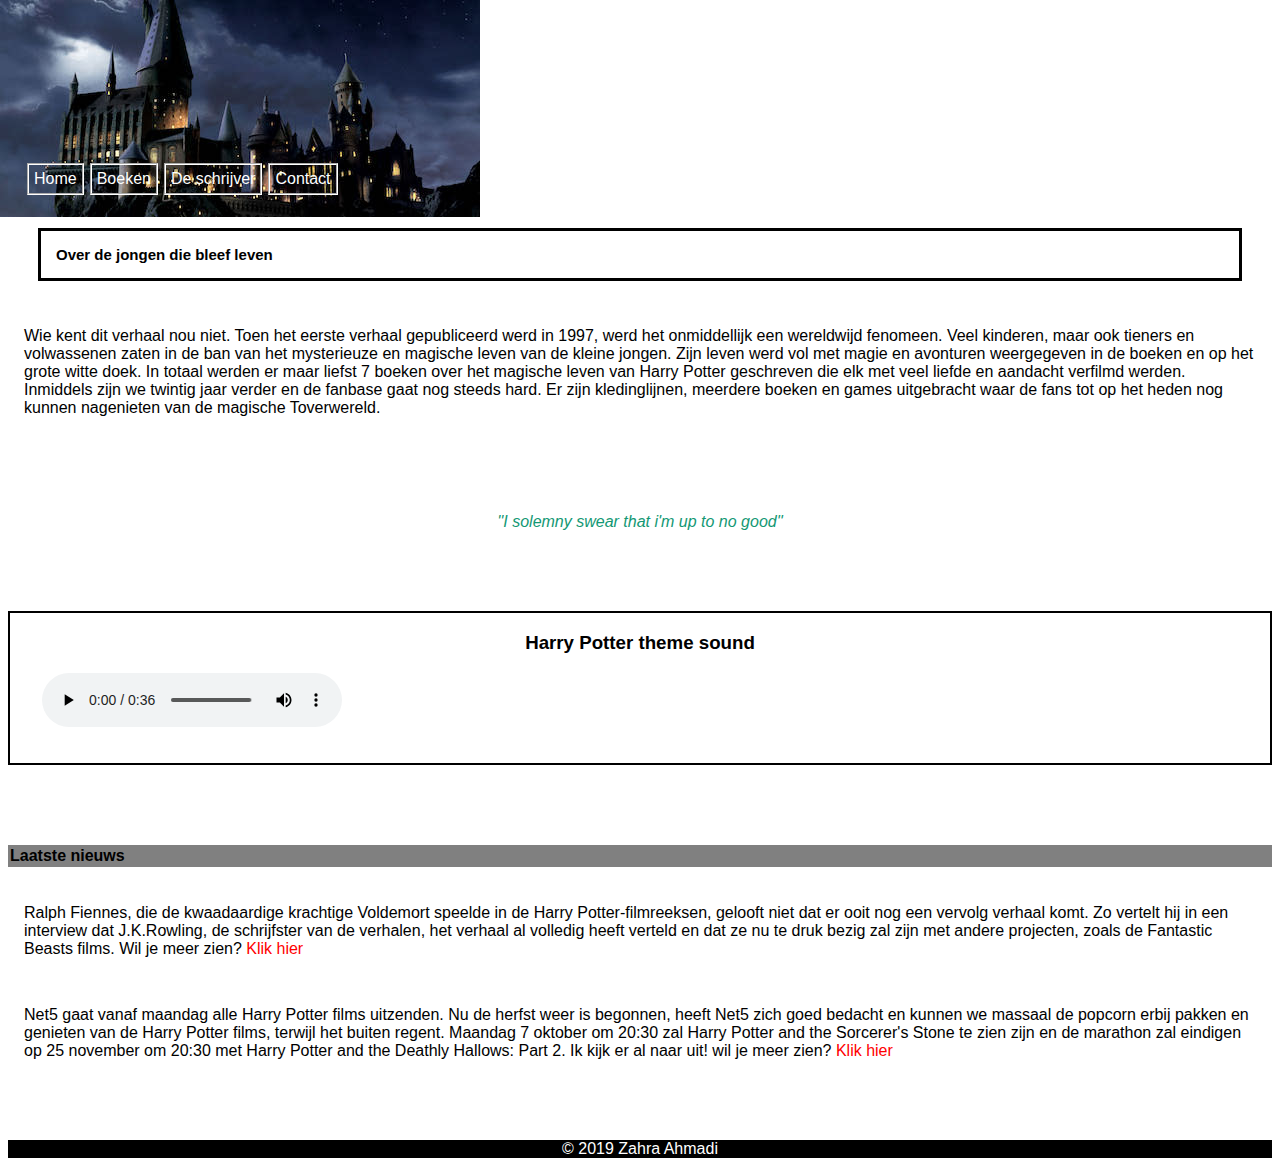
<file: index.html>
<!DOCTYPE html>
<html lang="nl">
<head>
	<meta charset="UTF-8">
	<meta name="viewport" content="width=device-width, initial-scale=1">
	<title>Harry Potter</title>
	<link href="https://fonts.googleapis.com/css?family=Cinzel&display=swap" rel="stylesheet">
	<link rel="stylesheet" type="text/css" href="css/styles.css">
</head>
<body class="home">
	<header>
		<h1>Harry Potter</h1>
		<nav>
			<a class="navigatie" href="index.html">Home</a>
			<a class="navigatie" href="boeken.html">Boeken</a>
			<a class="navigatie" href="auteur.html">De schrijver</a>
			<a class="navigatie" href="contact.html">Contact</a>
		</nav>
	</header>
	<main>
		<section>
			<h2 id="over">Over de jongen die bleef leven</h2>
			<p class="homealinea">Wie kent dit verhaal nou niet. Toen het eerste verhaal gepubliceerd werd in 1997, werd het onmiddellijk een wereldwijd fenomeen. Veel kinderen, maar ook tieners en volwassenen zaten in de ban van het mysterieuze en magische leven van de kleine jongen. Zijn leven werd vol met magie en avonturen weergegeven in de boeken en op het grote witte doek. In totaal werden er maar liefst 7 boeken over het magische leven van Harry Potter geschreven die elk met veel liefde en aandacht verfilmd werden. Inmiddels zijn we twintig jaar verder en de fanbase gaat nog steeds hard. Er zijn kledinglijnen, meerdere boeken en games uitgebracht waar de fans tot op het heden nog kunnen nagenieten van de magische Toverwereld.</p>
			<i>''I solemny swear that i'm up to no good''</i>
		</section>
		<section class="sound">
			<h3 class="sound">Harry Potter theme sound</h3>
			<audio src="audio/potter.mp3" controls></audio>
		<!-- Bron spotify.com, muziek geschreven en geproduceerd door John Williams bij Atlantic Records.-->
		</section>
		<section>
			<h4 class="home">Laatste nieuws</h4>
			<p class="nieuws"> Ralph Fiennes, die de kwaadaardige krachtige Voldemort speelde in de Harry Potter-filmreeksen, gelooft niet dat er ooit nog een vervolg verhaal komt. Zo vertelt hij in een interview dat J.K.Rowling, de schrijfster van de verhalen, het verhaal al volledig heeft verteld en dat ze nu te druk bezig zal zijn met andere projecten, zoals de Fantastic Beasts films. Wil je meer zien? <a class="info" href="https://www.filmtotaal.nl/nieuws/68110">Klik hier</a> </p>
			<!-- bron komt uit filmtotaal.nl, geraadpleegd op 12-10-19, https://www.filmtotaal.nl/nieuws/68110 -->
			<p class="nieuws">Net5 gaat vanaf maandag alle Harry Potter films uitzenden. Nu de herfst weer is begonnen, heeft Net5 zich goed bedacht en kunnen we massaal de popcorn erbij pakken en genieten van de Harry Potter films, terwijl het buiten regent. Maandag 7 oktober om 20:30 zal Harry Potter and the Sorcerer's Stone te zien zijn en de marathon zal eindigen op 25 november om 20:30 met Harry Potter and the Deathly Hallows: Part 2. Ik kijk er al naar uit! wil je meer zien? <a class="info" href=https://www.superguide.nl/nieuws/elke-week-genieten-net5-gaat-vanaf-maandag-alle-harry-potter-films-uitzenden-films>Klik hier</a></p>
			<!-- bron komt uit superguide.nl, geraadpleegd op 4-10-19, https://www.superguide.nl/nieuws/elke-week-genieten-net5-gaat-vanaf-maandag-alle-harry-potter-films-uitzenden-films-->
		</section>
	</main>
	<footer>
		<p class="copy">&copy; 2019 Zahra Ahmadi</p>
	</footer>
</body>
</html>
</file>
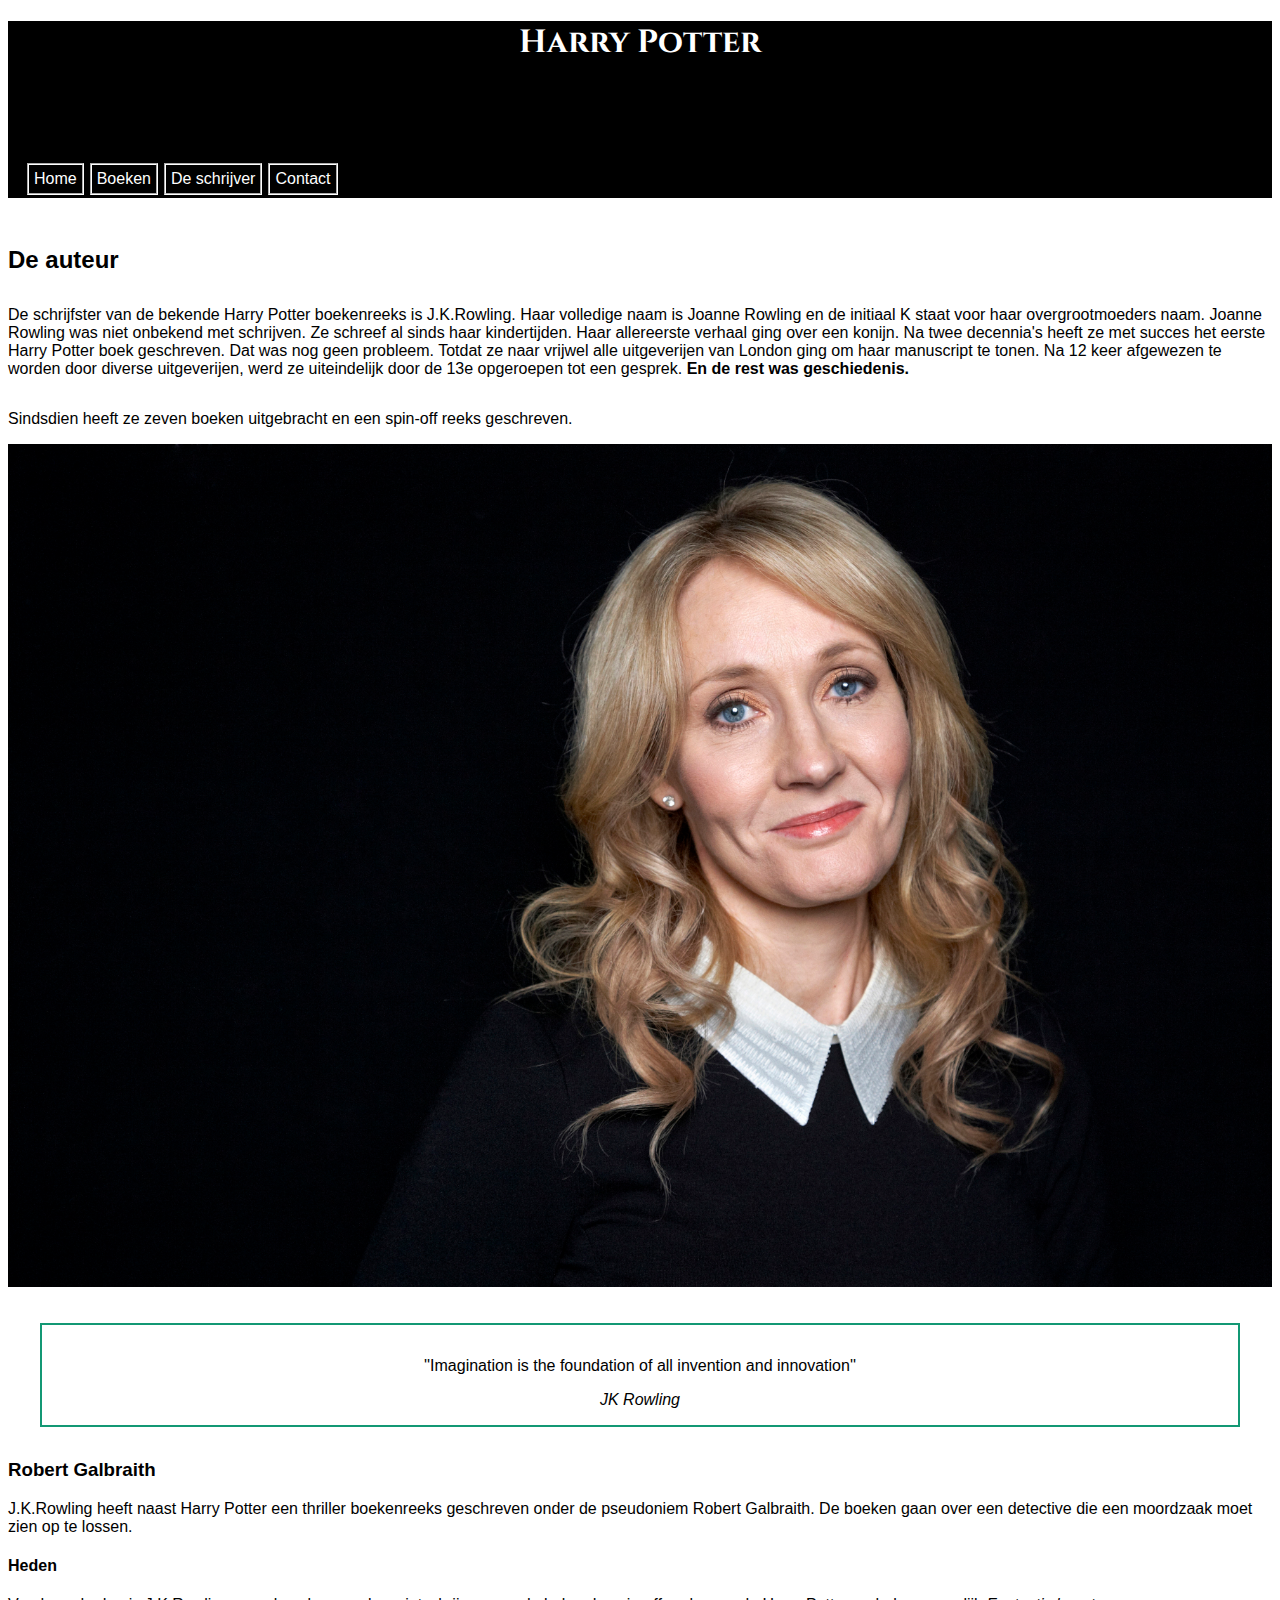
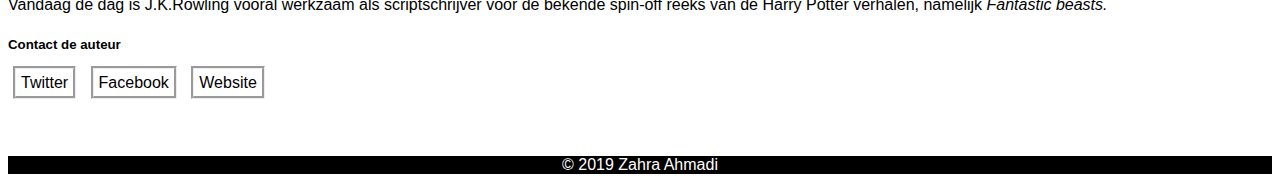
<file: auteur.html>
<!DOCTYPE html>
<html lang="nl">
<head>
	<meta charset="UTF-8">
	<meta name="viewport" content="width=device-width, initial-scale=1">
	<title>Auteur Harry Potter</title>
	<link href="https://fonts.googleapis.com/css?family=Cinzel&display=swap" rel="stylesheet">
	<link rel="stylesheet" type="text/css" href="css/styles.css">
</head>
<body>
	<header class="boeken">
		<h1>Harry Potter</h1>
		<nav>
			<a class="navigatie" href="index.html">Home</a>
			<a class="navigatie" href="boeken.html">Boeken</a>
			<a class="navigatie" href="auteur.html">De schrijver</a>
			<a class="navigatie" href="contact.html">Contact</a>
		</nav>
	</header>
	<main>
		<section>
			<h2 class="auteur">De auteur</h2>
			<p class="auteur">De schrijfster van de bekende Harry Potter boekenreeks is J.K.Rowling. Haar volledige naam is Joanne Rowling en de initiaal K staat voor haar overgrootmoeders naam. Joanne Rowling was niet onbekend met schrijven. Ze schreef al sinds haar kindertijden. Haar allereerste verhaal ging over een konijn. Na twee decennia's heeft ze met succes het eerste Harry Potter boek geschreven. Dat was nog geen probleem. Totdat ze naar vrijwel alle uitgeverijen van London ging om haar manuscript te tonen. Na 12 keer afgewezen te worden door diverse uitgeverijen, werd ze uiteindelijk door de 13e opgeroepen tot een gesprek. <strong>En de rest was geschiedenis.</strong></p>
			<p class="auteur">Sindsdien heeft ze zeven boeken uitgebracht en een spin-off reeks geschreven.</p>
			<img class="auteur" src="images/jk.png" alt="Dit is een foto van de schrijfster">
			<!-- bron komt uit de Volkskrant, geraadpleegd op 12-10-19, https://www.volkskrant.nl/privacy-wall/accept?redirectUri=%2fnieuws-achtergrond%2fj-k-rowling-zet-afwijzingsbrieven-van-uitgevers-op-twitter%7eb30c2c8a%2f&pwv=2&pws=functional%7Canalytics%7Ccontent_recommendation%7Ctargeted_advertising%7Csocial_media&days=3650&referrer=https%3A%2F%2Fwww.google.com%2F -->
		</section>
			<blockquote cite="https://www.scoopwhoop.com/quotes-by-jk-rowling-magic-happiness/"><p>''Imagination is the foundation of all invention and innovation''
			</p><cite>JK Rowling</cite></blockquote>
		<section>
			<h3 class="auteur">Robert Galbraith</h3>
			<p>J.K.Rowling heeft naast Harry Potter een thriller boekenreeks geschreven onder de pseudoniem Robert Galbraith. De boeken gaan over een detective die een moordzaak moet zien op te lossen.</p>
			<h4>Heden</h4>
			<p>Vandaag de dag is J.K.Rowling vooral werkzaam als scriptschrijver voor de bekende spin-off reeks van de Harry Potter verhalen, namelijk <em>Fantastic beasts.</em></p>
		</section>
			<h5>Contact de auteur</h5>
			<a class="auteur" href="https://twitter.com/jk_rowling?lang=nl">Twitter</a>
			<a class="auteur" href="https://www.facebook.com/JKRowling/">Facebook</a>
			<a class="auteur" href="https://www.jkrowling.com">Website</a>
	</main>
	<footer>
		<p class="copy">&copy; 2019 Zahra Ahmadi</p>
	</footer>

	
</body>
</html>
</file>
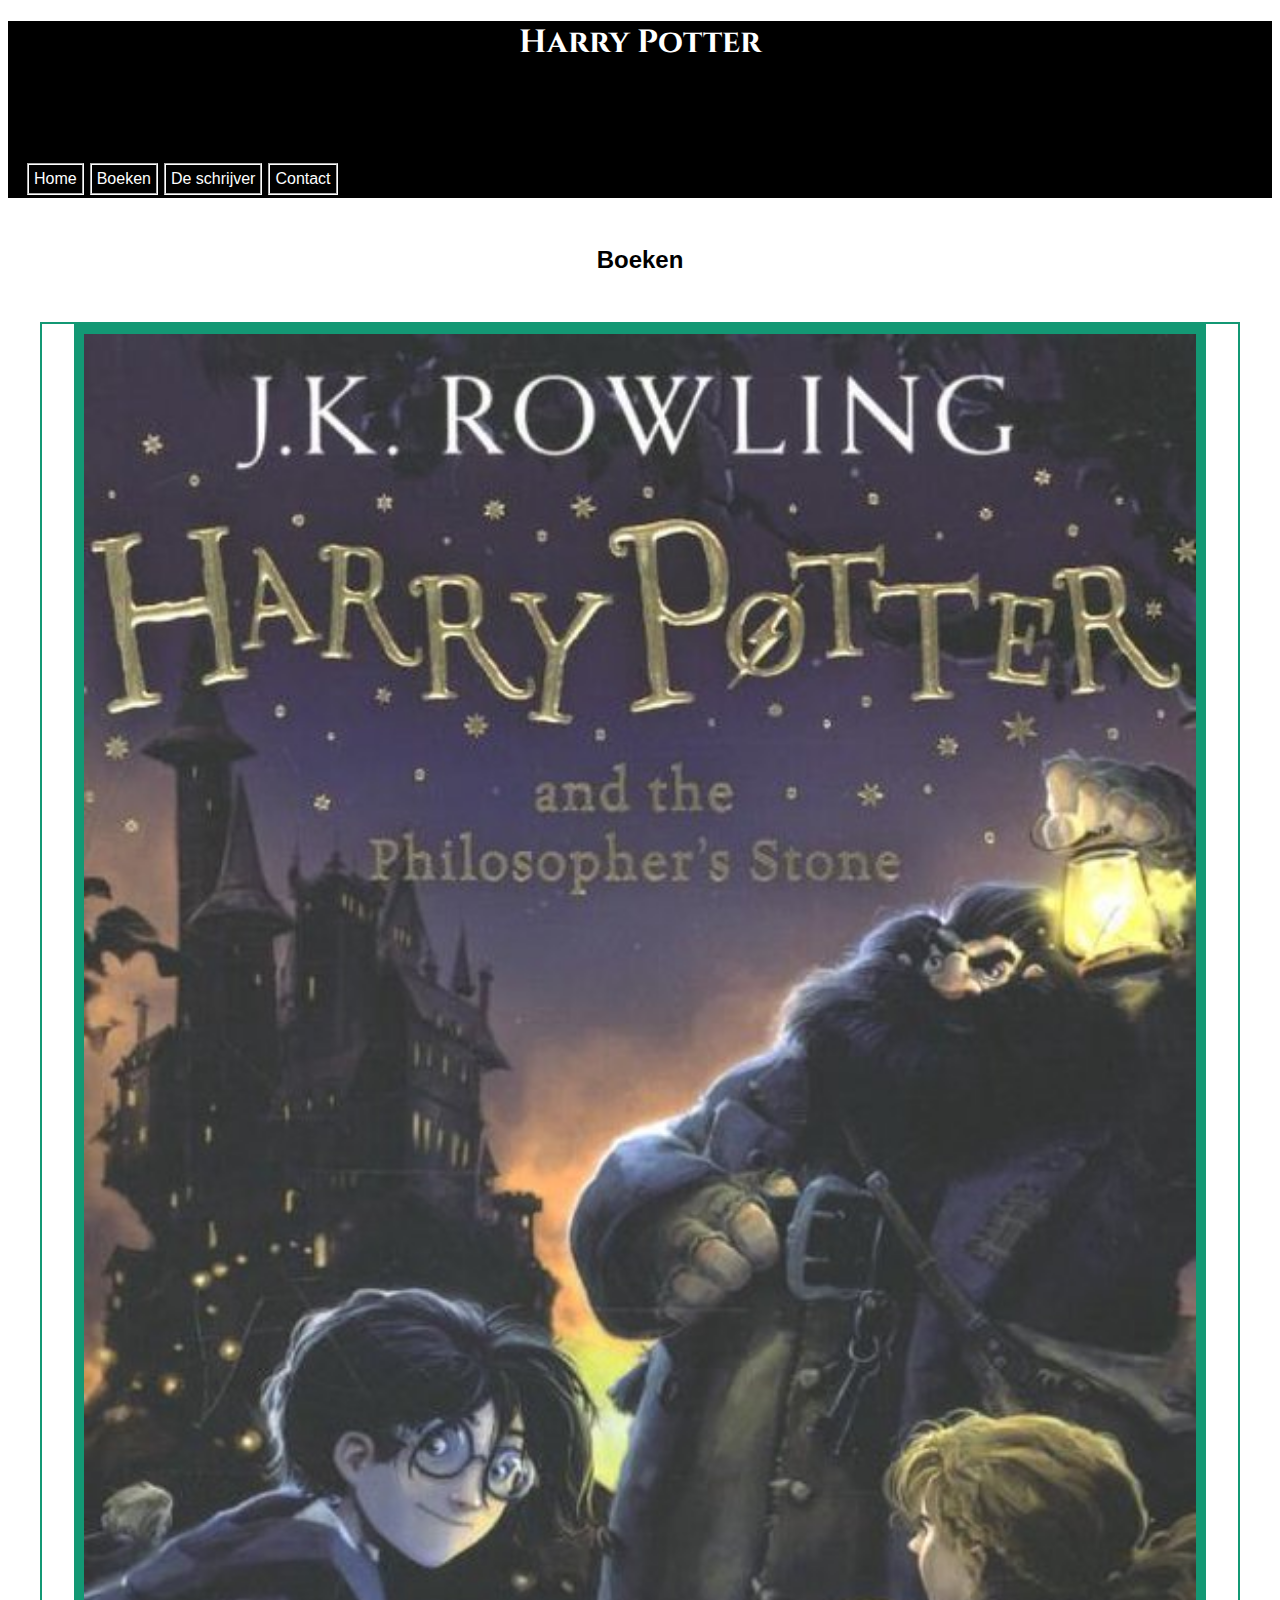
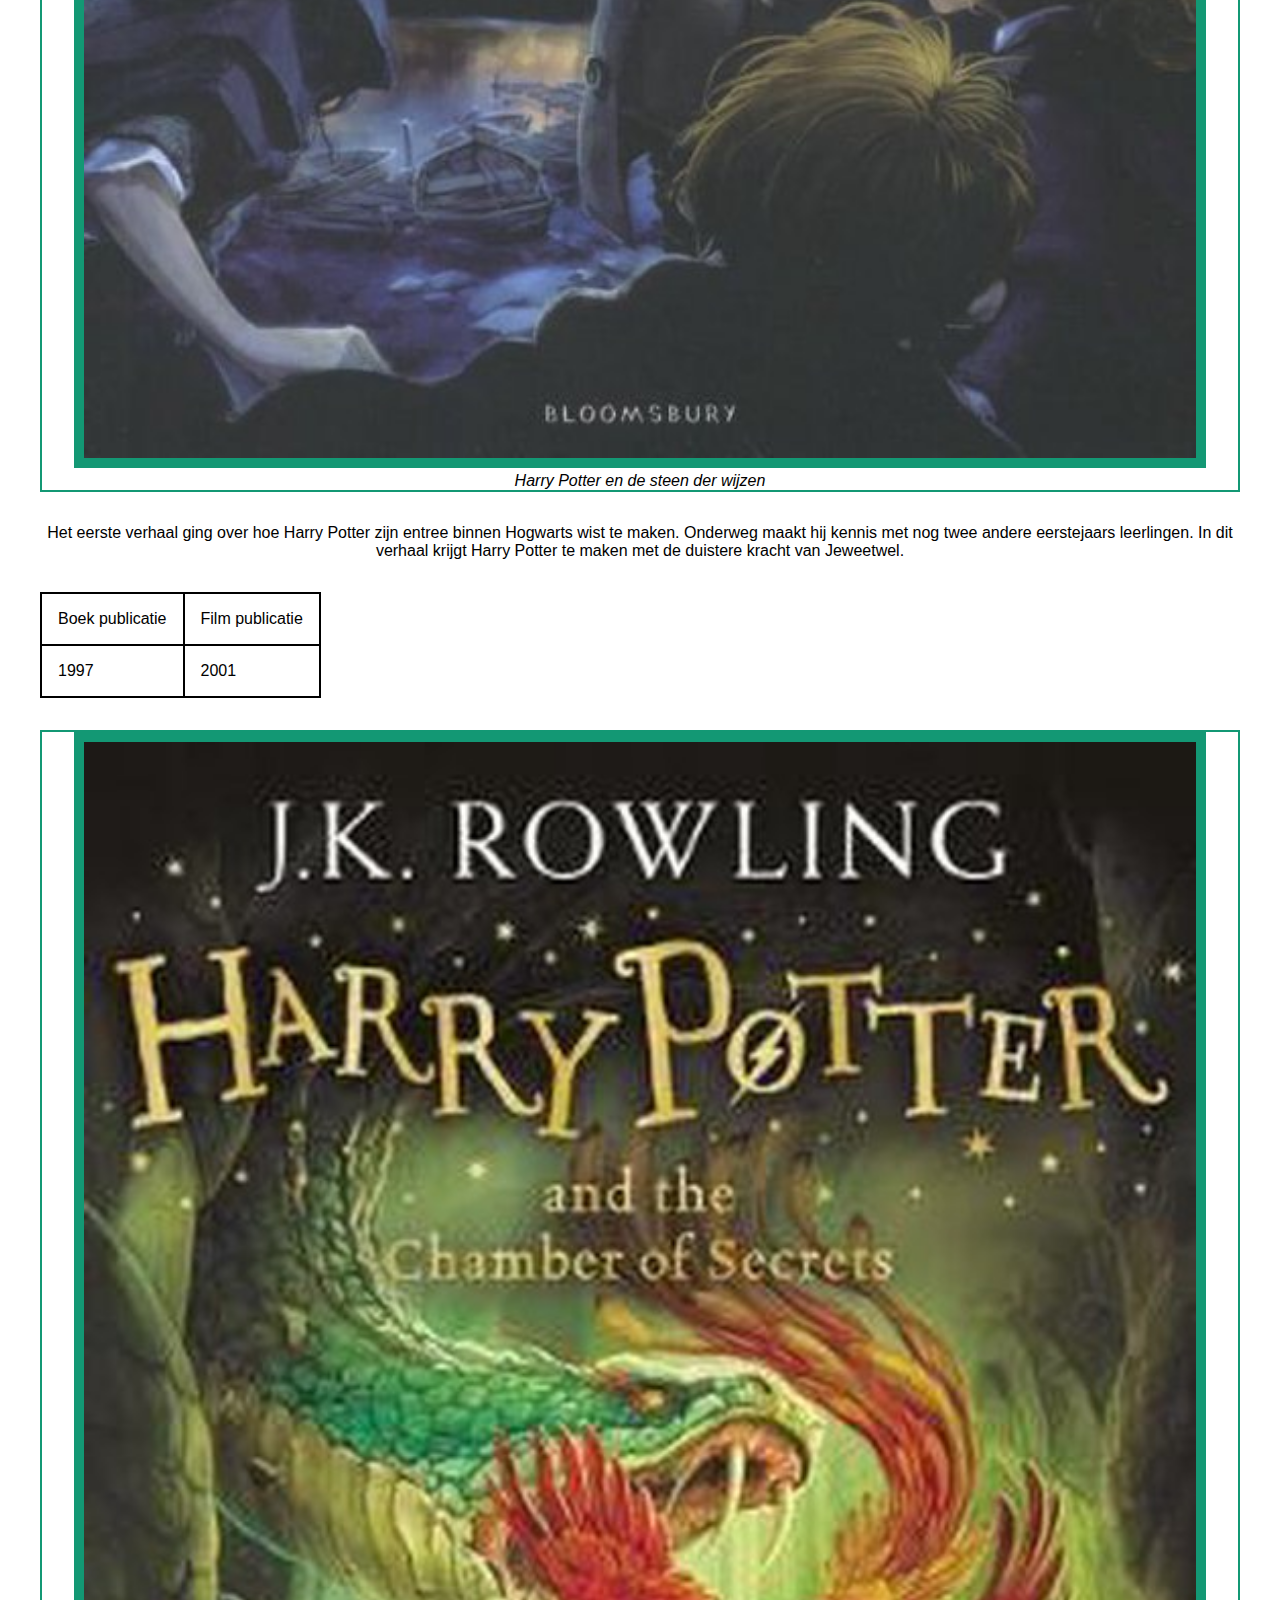
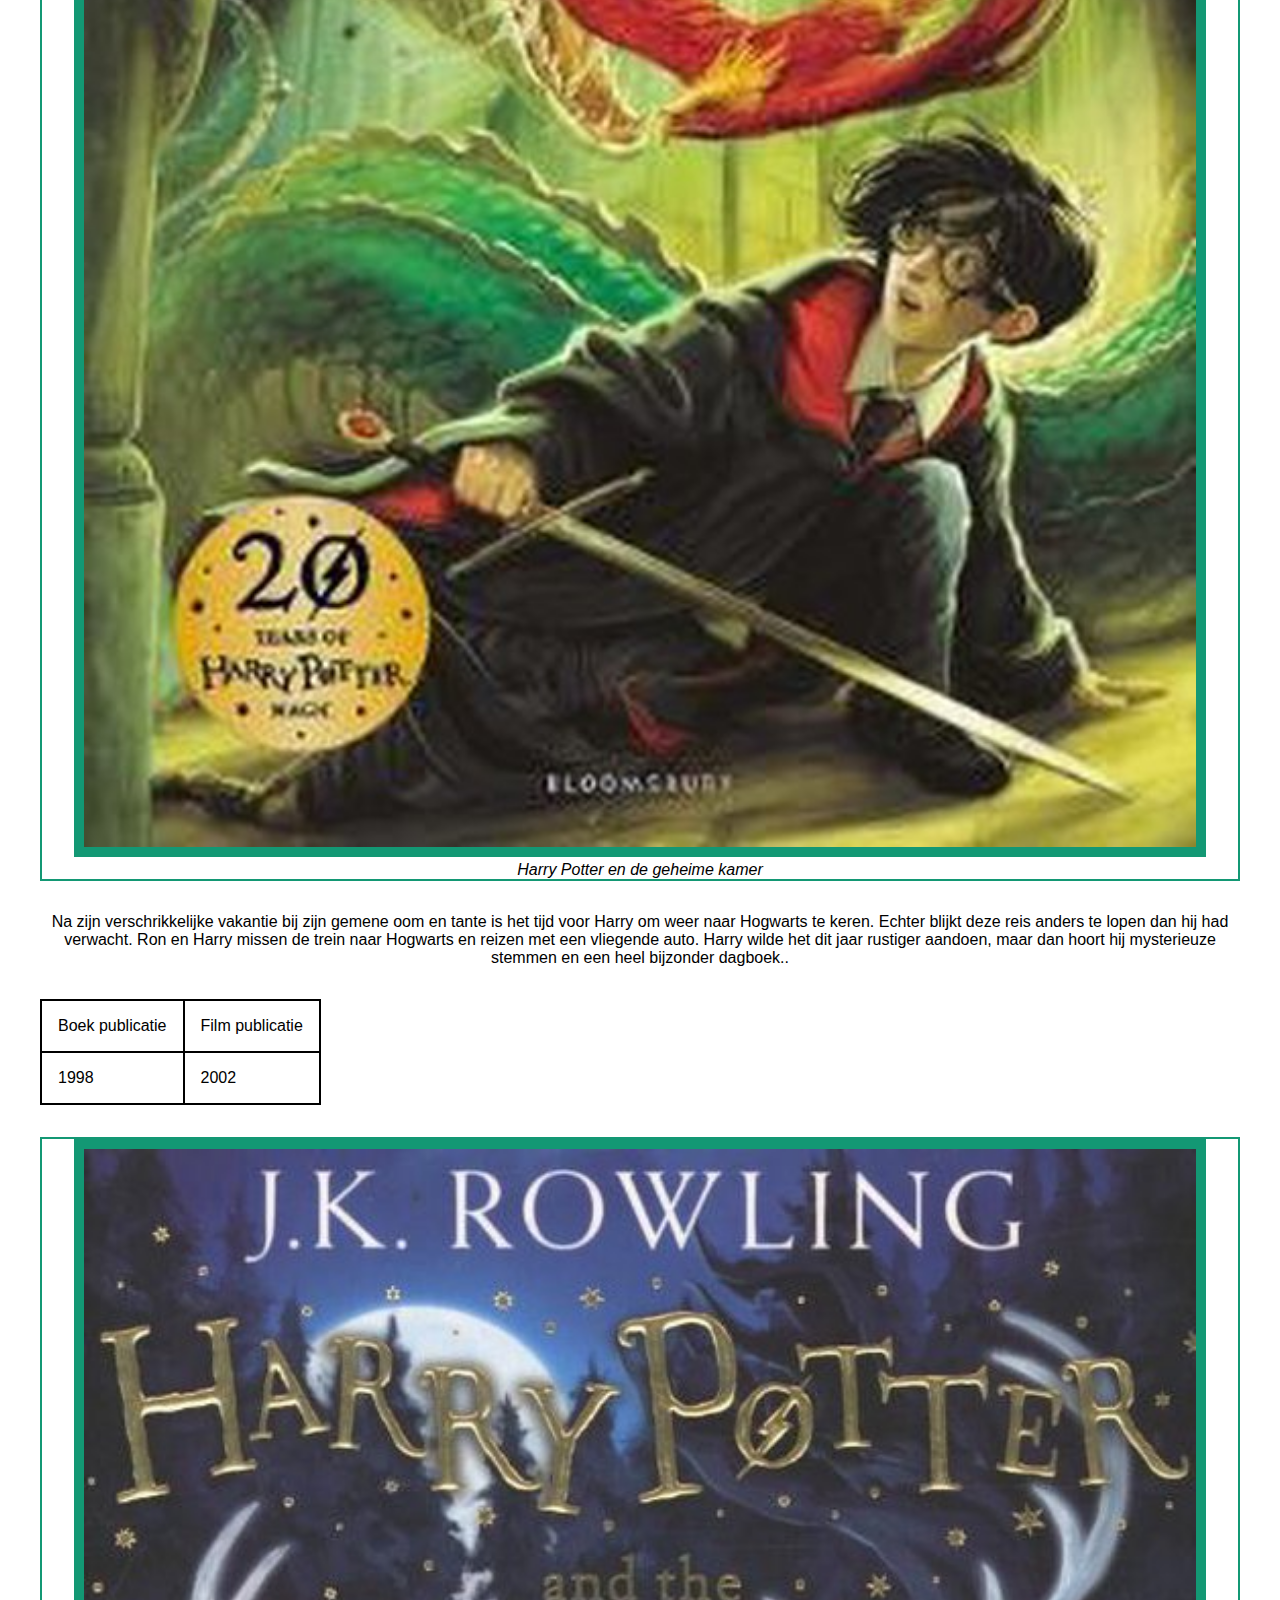
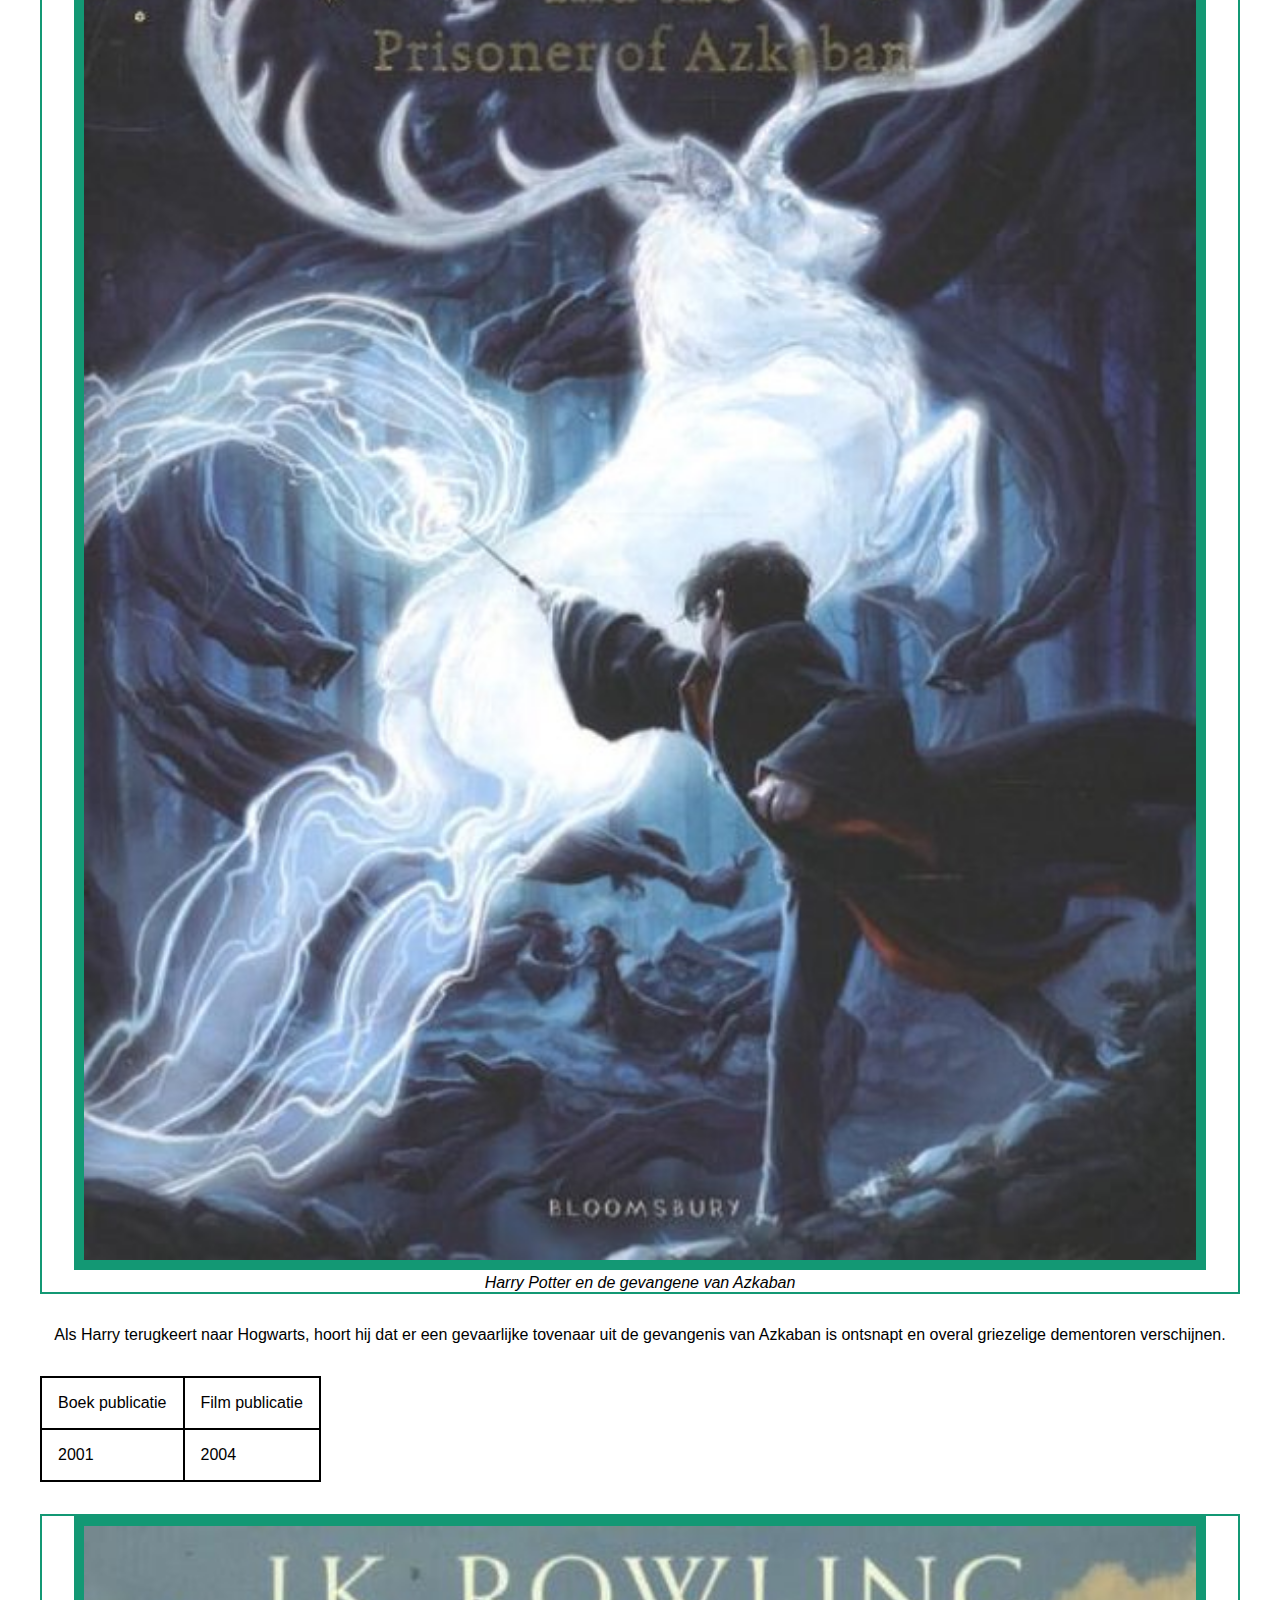
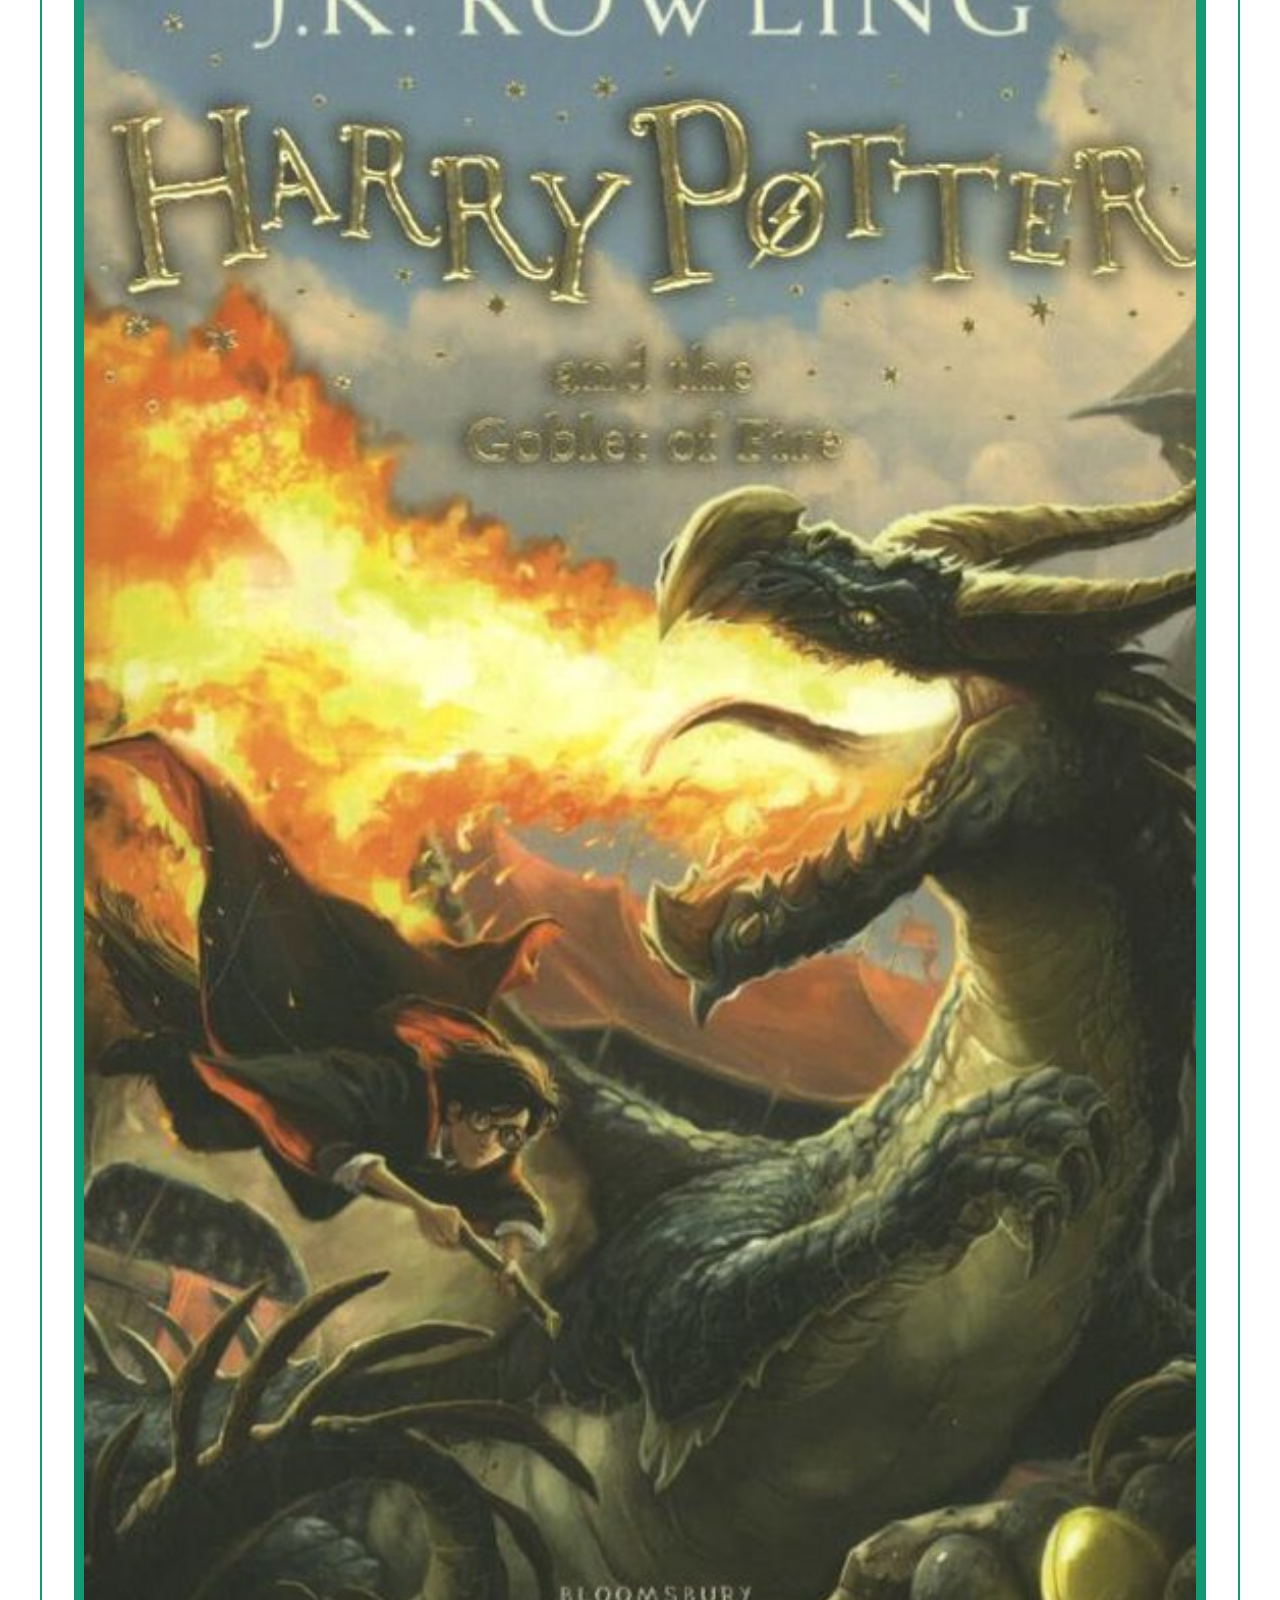
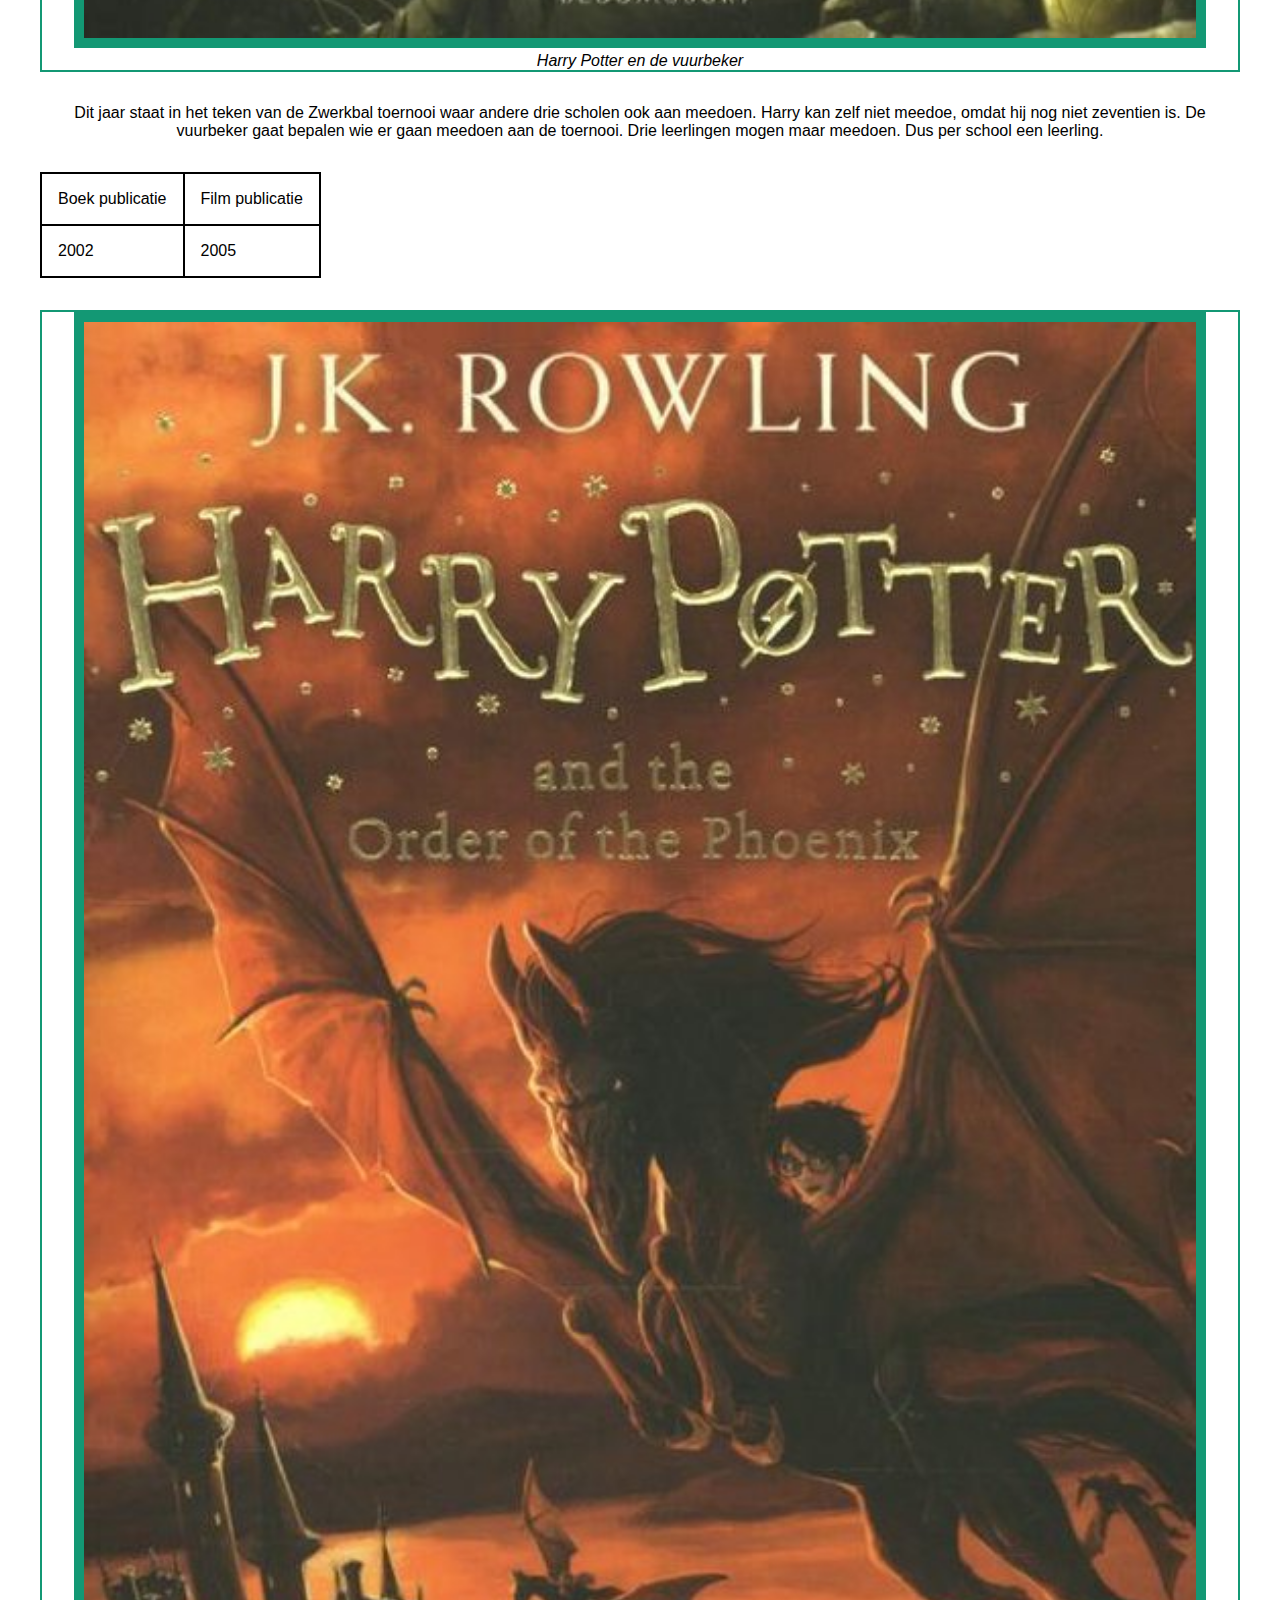
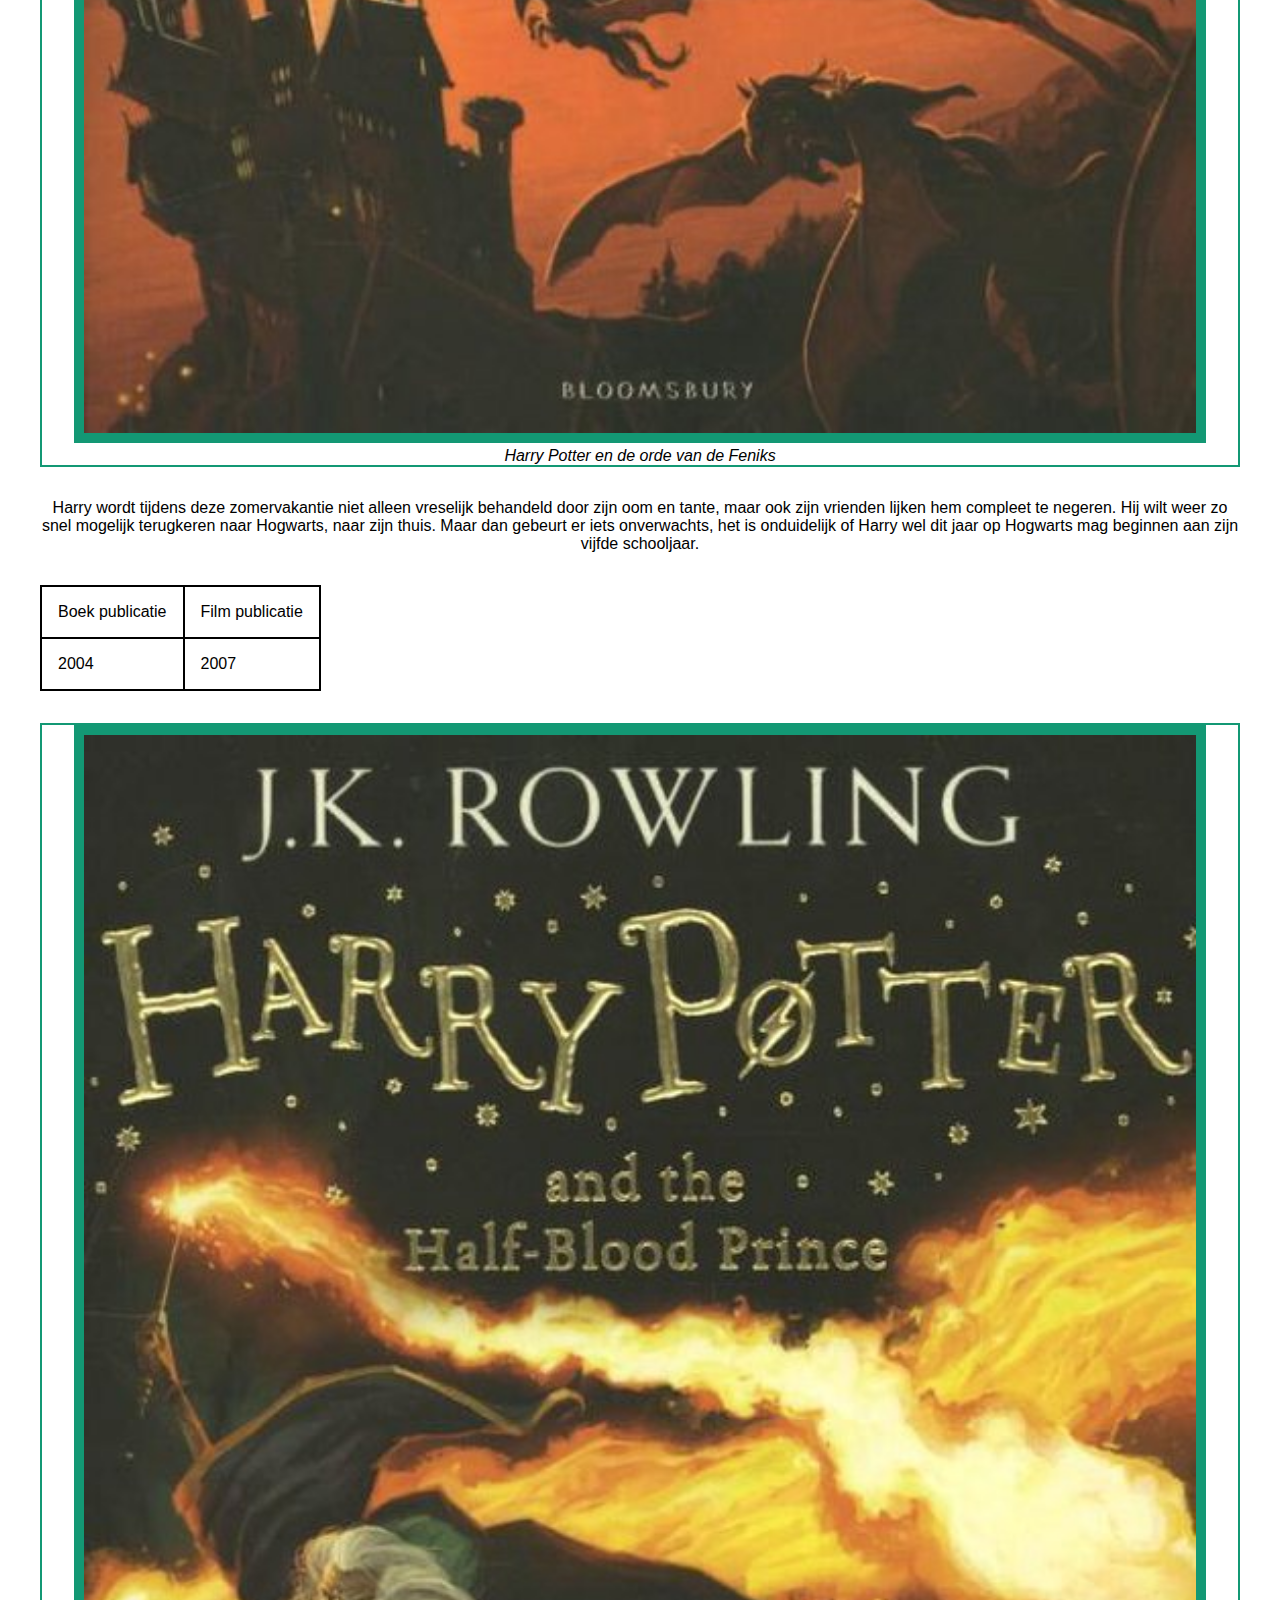
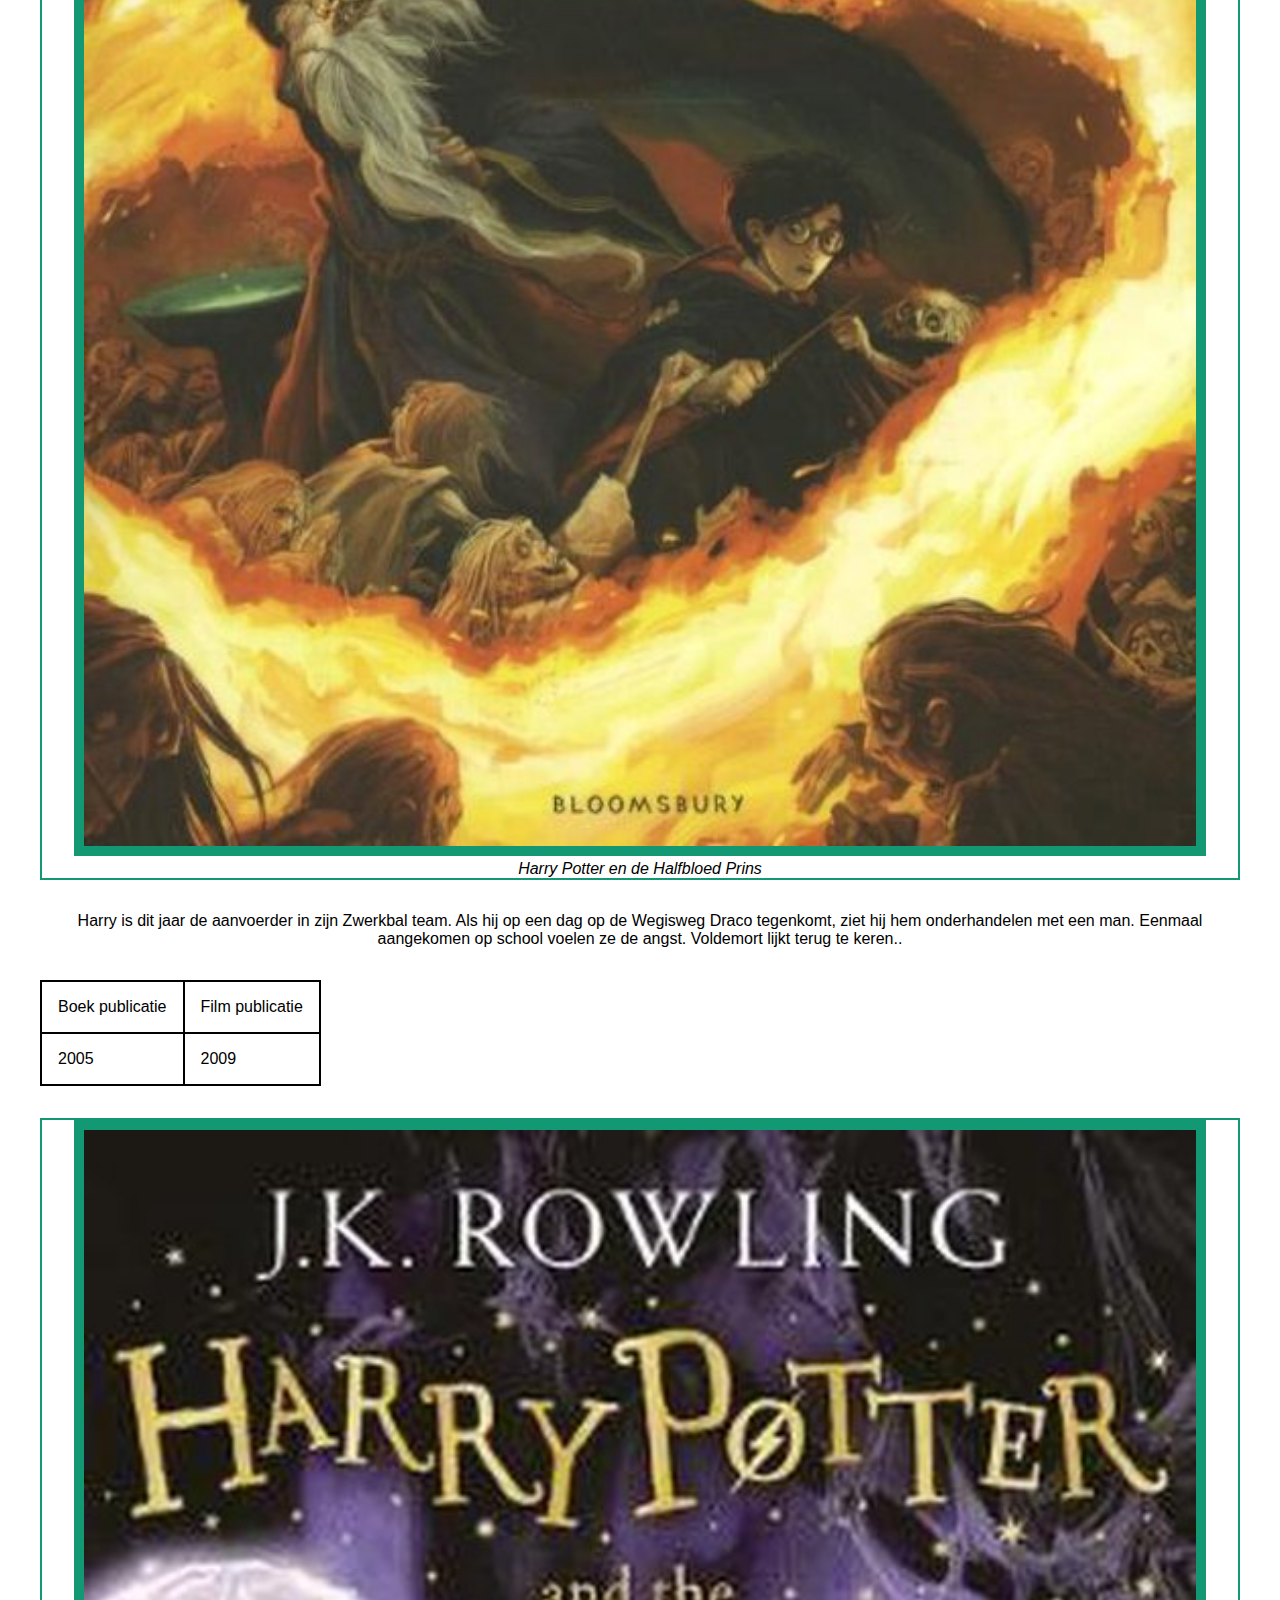
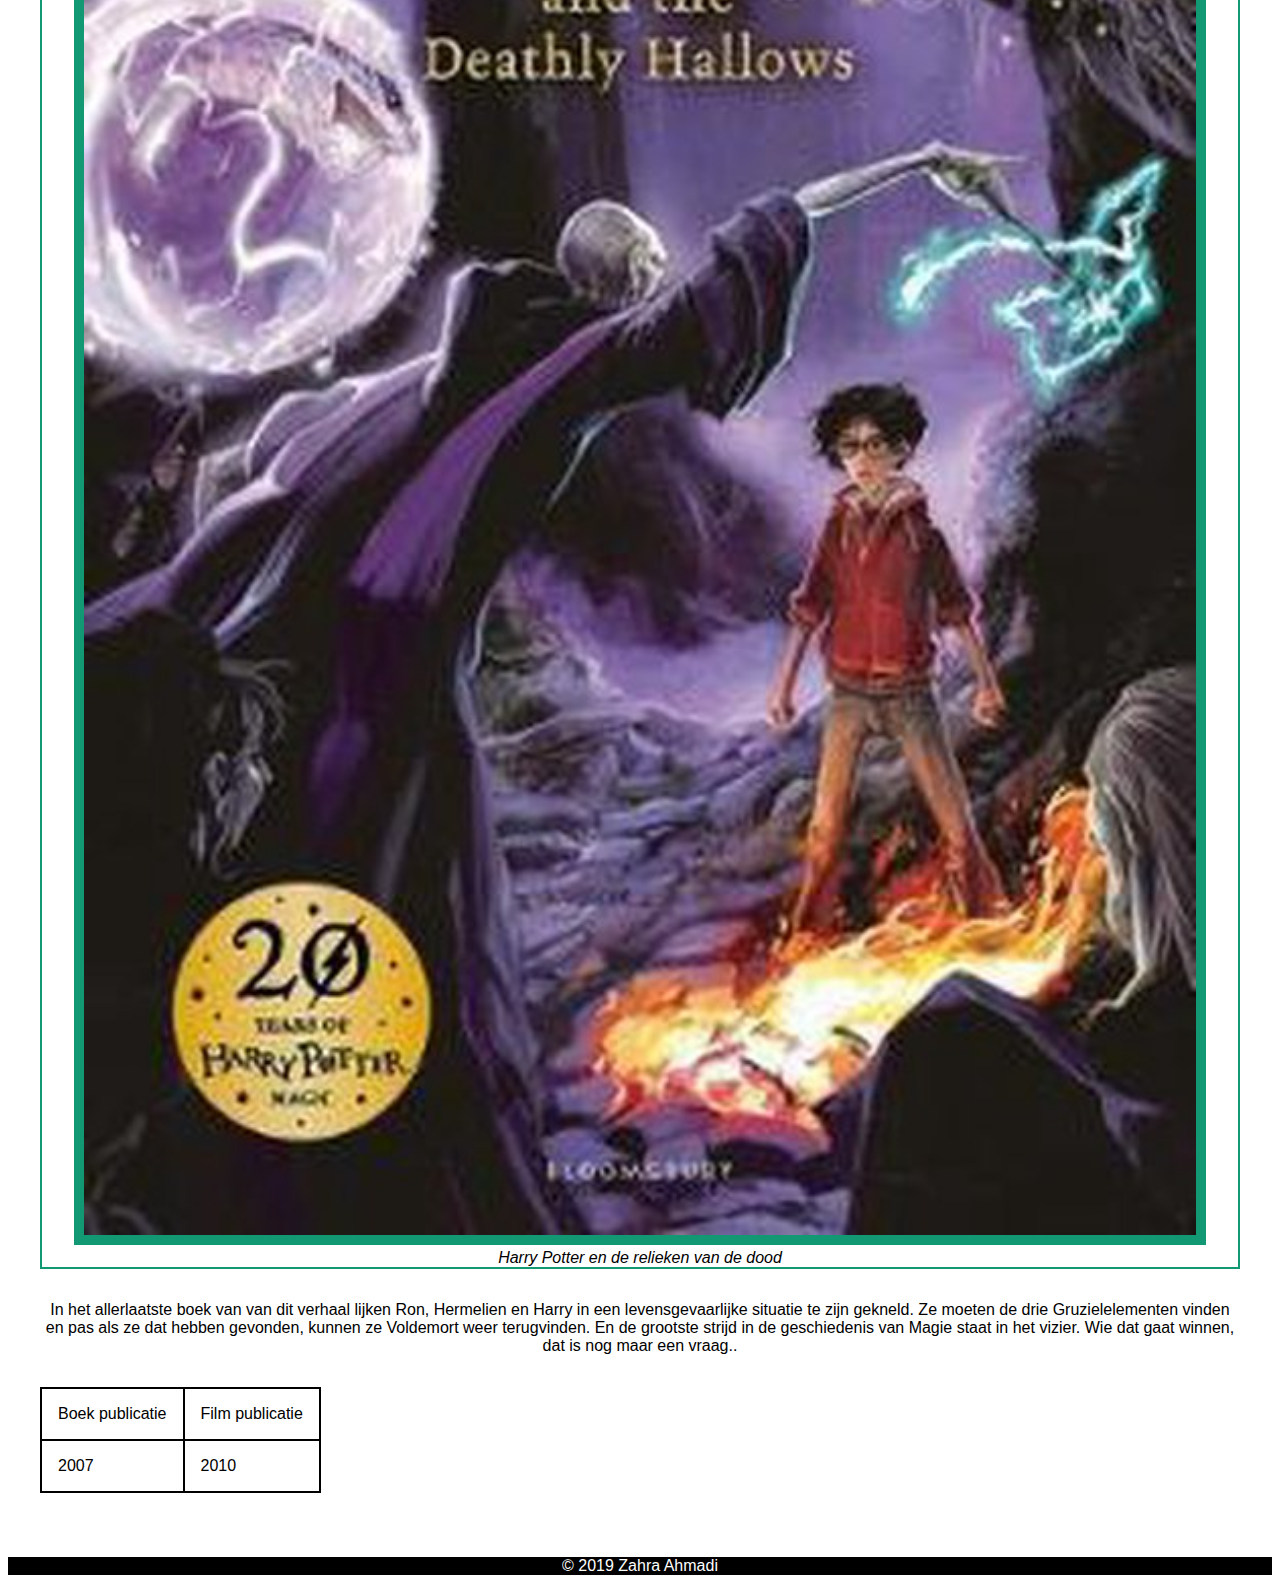
<file: boeken.html>
<!DOCTYPE html>
<html lang="nl">
<head>
	<meta charset="UTF-8">
	<meta name="viewport" content="width=device-width, initial-scale=1">
	<title>Boeken Harry Potter</title>
	<link href="https://fonts.googleapis.com/css?family=Cinzel&display=swap" rel="stylesheet">
	<link rel="stylesheet" type="text/css" href="css/styles.css">

</head>
<body>
	<header class="boeken">
		<h1>Harry Potter</h1>
		<nav>
			<a class="navigatie" href="index.html">Home</a>
			<a class="navigatie" href="boeken.html">Boeken</a>
			<a class="navigatie" href="auteur.html">De schrijver</a>
			<a class="navigatie" href="contact.html">Contact</a>
		</nav>
	</header>
	<main>
		<h2 class="boeken">Boeken</h2>
		<figure>
			<img class="boek" src="images/1.jpg" alt="Dit is het eerste boek">
		<!-- Bovenstaande foto's van de boeken heb ik uit bol.com gehaald, geraadpleegd op 18 oktober 2019. https://www.bol.com/nl/p/harry-potter-deel-1-harry-potter-steen-der-wijzen/666811883/?Referrer=ADVNLGOO002008P-G-69733011498-S-665465827185-666811883&gclid=CjwKCAjw3c_tBRA4EiwAICs8Ci6hY66RfkVaKxmOp1wH5EqvVz1RC1RSxQHjccmE6UUY-PcmHbqhwxoCfX0QAvD_BwE -->
			<figcaption>Harry Potter en de steen der wijzen</figcaption>
		</figure>
		<p class="boek">Het eerste verhaal ging over hoe Harry Potter zijn entree binnen Hogwarts wist te maken. Onderweg maakt hij kennis met nog twee andere eerstejaars leerlingen. In dit verhaal krijgt Harry Potter te maken met de duistere kracht van Jeweetwel.</p>
		<table>
			<tr>
				<td>Boek publicatie</td>
				<td>Film publicatie</td>
			</tr>
			<tr>
				<td>1997</td>
				<td>2001</td>
			</tr>
		</table>
		<figure>
			<img class="boek" src="images/boek2.jpg" alt="dit is het tweede boek">
		<!-- https://www.bol.com/nl/p/harry-potter-2-harry-potter-en-de-geheime-kamer/666877180/?suggestionType=browse&bltgh=rwuAMAcE7dqhuHwltjtB2A.1.6.ProductTitle-->
			<figcaption>Harry Potter en de geheime kamer</figcaption>
		</figure>
		<p class="boek">Na zijn verschrikkelijke vakantie bij zijn gemene oom en tante is het tijd voor Harry om weer naar Hogwarts te keren. Echter blijkt deze reis anders te lopen dan hij had verwacht. Ron en Harry missen de trein naar Hogwarts en reizen met een vliegende auto. Harry wilde het dit jaar rustiger aandoen, maar dan hoort hij mysterieuze stemmen en een heel bijzonder dagboek.. </p>
			<table>
			<tr>
				<td>Boek publicatie</td>
				<td>Film publicatie</td>
			</tr>
			<tr>
				<td>1998</td>
				<td>2002</td>
			</tr>
		</table>
		<figure>
			<img class="boek" src="images/boek3.jpg" alt="dit is het derde boek">
		<!--https://www.bol.com/nl/p/harry-potter-3-harry-potter-gevangene-van-azkaban/666877182/?bltg=itm_event%3Dclick%26mmt_id%3DXbXi6Unf-AwwBauAJ9FvEQAAA%404%26slt_type%3Drecommendations%26pg_nm%3Dpdp%26slt_id%3Dprd_reco%26slt_nm%3Dproduct_recommendations%26slt_pos%3DC1%26slt_owner%3Dccs%26itm_type%3Dproduct%26itm_lp%3D2%26itm_id%3D666877182&bltgh=u-6vZuYsguUi7k3M9IpHgQ.1_8_9.11.ProductImage-->
			<figcaption>Harry Potter en de gevangene van Azkaban</figcaption>
		</figure>
		<p class="boek">Als Harry terugkeert naar Hogwarts, hoort hij dat er een gevaarlijke tovenaar uit de gevangenis van Azkaban is ontsnapt en overal griezelige dementoren verschijnen.</p>
			<table>
			<tr>
				<td>Boek publicatie</td>
				<td>Film publicatie</td>
			</tr>
			<tr>
				<td>2001</td>
				<td>2004</td>
			</tr>
		</table> 
		<figure>
			<img class="boek" src="images/boek4.jpg" alt="dit is het vierde boek">
		<!-- https://www.bol.com/nl/p/harry-potter-4-harry-potter-en-de-vuurbeker/666877184/?bltg=itm_event%3Dclick%26mmt_id%3DXbXjIXPiqeB5X8k9ed62UAAAAno%26slt_type%3Drecommendations%26pg_nm%3Dpdp%26slt_id%3Dprd_reco%26slt_nm%3Dproduct_recommendations%26slt_pos%3DC1%26slt_owner%3Dccs%26itm_type%3Dproduct%26itm_lp%3D1%26itm_id%3D666877184&bltgh=n8NhT3sugggEt0ruI5dExw.1_8_9.10.ProductImage-->
			<figcaption>Harry Potter en de vuurbeker</figcaption>
		</figure>
		<p class="boek">Dit jaar staat in het teken van de Zwerkbal toernooi waar andere drie scholen ook aan meedoen. Harry kan zelf niet meedoe, omdat hij nog niet zeventien is. De vuurbeker gaat bepalen wie er gaan meedoen aan de toernooi. Drie leerlingen mogen maar meedoen. Dus per school een leerling. </p>
			<table>
			<tr>
				<td>Boek publicatie</td>
				<td>Film publicatie</td>
			</tr>
			<tr>
				<td>2002</td>
				<td>2005</td>
			</tr>
		</table>
		<figure>
			<img class="boek" src="images/boek5.jpg" alt="dit is het vijfde boek">
		<!-- https://www.bol.com/nl/p/harry-potter-5-harry-potter-orde-van-feniks/1001004001979507/?bltg=itm_event%3Dclick%26mmt_id%3DXbXjCNNbXfurinxJMaa9IQAAA6Y%26slt_type%3Drecommendations%26pg_nm%3Dpdp%26slt_id%3Dprd_reco%26slt_nm%3Dproduct_recommendations%26slt_pos%3DC1%26slt_owner%3Dccs%26itm_type%3Dproduct%26itm_lp%3D2%26itm_id%3D1001004001979507&bltgh=rYfeh4NvTTWFWlkjBYBCGg.1_8_9.11.ProductImage-->
			<figcaption>Harry Potter en de orde van de Feniks</figcaption>
		</figure>
		<p class="boek">Harry wordt tijdens deze zomervakantie niet alleen vreselijk behandeld door zijn oom en tante, maar ook zijn vrienden lijken hem compleet te negeren. Hij wilt weer zo snel mogelijk terugkeren naar Hogwarts, naar zijn thuis. Maar dan gebeurt er iets onverwachts, het is onduidelijk of Harry wel dit jaar op Hogwarts mag beginnen aan zijn vijfde schooljaar.</p>
			<table>
			<tr>
				<td>Boek publicatie</td>
				<td>Film publicatie</td>
			</tr>
			<tr>
				<td>2004</td>
				<td>2007</td>
			</tr>
		</table>
		<figure>
			<img class="boek" src="images/boek6.jpg" alt="dit is het zesde boek">
		<!-- https://www.bol.com/nl/p/harry-potter-6-harry-potter-en-de-halfbloed-prins/1001004002606688/?bltg=itm_event%3Dclick%26mmt_id%3DXbXjT1vtDFJC4ODT7JKRoQAAAJ8%26slt_type%3Drecommendations%26pg_nm%3Dpdp%26slt_id%3Dprd_reco%26slt_nm%3Dproduct_recommendations%26slt_pos%3DC1%26slt_owner%3Dccs%26itm_type%3Dproduct%26itm_lp%3D1%26itm_id%3D1001004002606688&bltgh=uIJq6V-0SvfpZWBXw-RHmw.1_8_9.10.ProductImage-->
			<figcaption>Harry Potter en de Halfbloed Prins</figcaption>
		</figure>
		<p class="boek">Harry is dit jaar de aanvoerder in zijn Zwerkbal team. Als hij op een dag op de Wegisweg Draco tegenkomt, ziet hij hem onderhandelen met een man. Eenmaal aangekomen op school voelen ze de angst. Voldemort lijkt terug te keren..</p>
			<table>
			<tr>
				<td>Boek publicatie</td>
				<td>Film publicatie</td>
			</tr>
			<tr>
				<td>2005</td>
				<td>2009</td>
			</tr>
		</table>
		<figure>
			<img class="boek" src="images/boek7.jpg" alt="dit is het zevende boek">
		<!-- https://www.bol.com/nl/p/harry-potter-7-harry-potter-relieken-van-dood/1001004004824528/?bltg=itm_event%3Dclick%26mmt_id%3DXbXjOtxhA1xd4wzfcBm3%40AAAA78%26slt_type%3Drecommendations%26pg_nm%3Dpdp%26slt_id%3Dprd_reco%26slt_nm%3Dproduct_recommendations%26slt_pos%3DC1%26slt_owner%3Dccs%26itm_type%3Dproduct%26itm_lp%3D3%26itm_id%3D1001004004824528&bltgh=gk0VvSglfRLMqkGp269LpQ.1_8_9.12.ProductImage-->
			<figcaption>Harry Potter en de relieken van de dood</figcaption>
		</figure>
		<p class="boek">In het allerlaatste boek van van dit verhaal lijken Ron, Hermelien en Harry in een levensgevaarlijke situatie te zijn gekneld. Ze moeten de drie Gruzielelementen vinden en pas als ze dat hebben gevonden, kunnen ze Voldemort weer terugvinden. En de grootste strijd in de geschiedenis van Magie staat in het vizier. Wie dat gaat winnen, dat is nog maar een vraag..</p>
		<table>
			<tr>
				<td>Boek publicatie</td>
				<td>Film publicatie</td>
			</tr>
			<tr>
				<td>2007</td>
				<td>2010</td>
			</tr>
		</table>
	<!-- De informatie in de tabellen heb ik uit Wikipedia gehaald, https://nl.wikipedia.org/wiki/Harry_Potter_(filmreeks)-->
	</main>
	<footer>
		<p class="copy">&copy; 2019 Zahra Ahmadi</p>
	</footer>
</body>
</html>
</file>
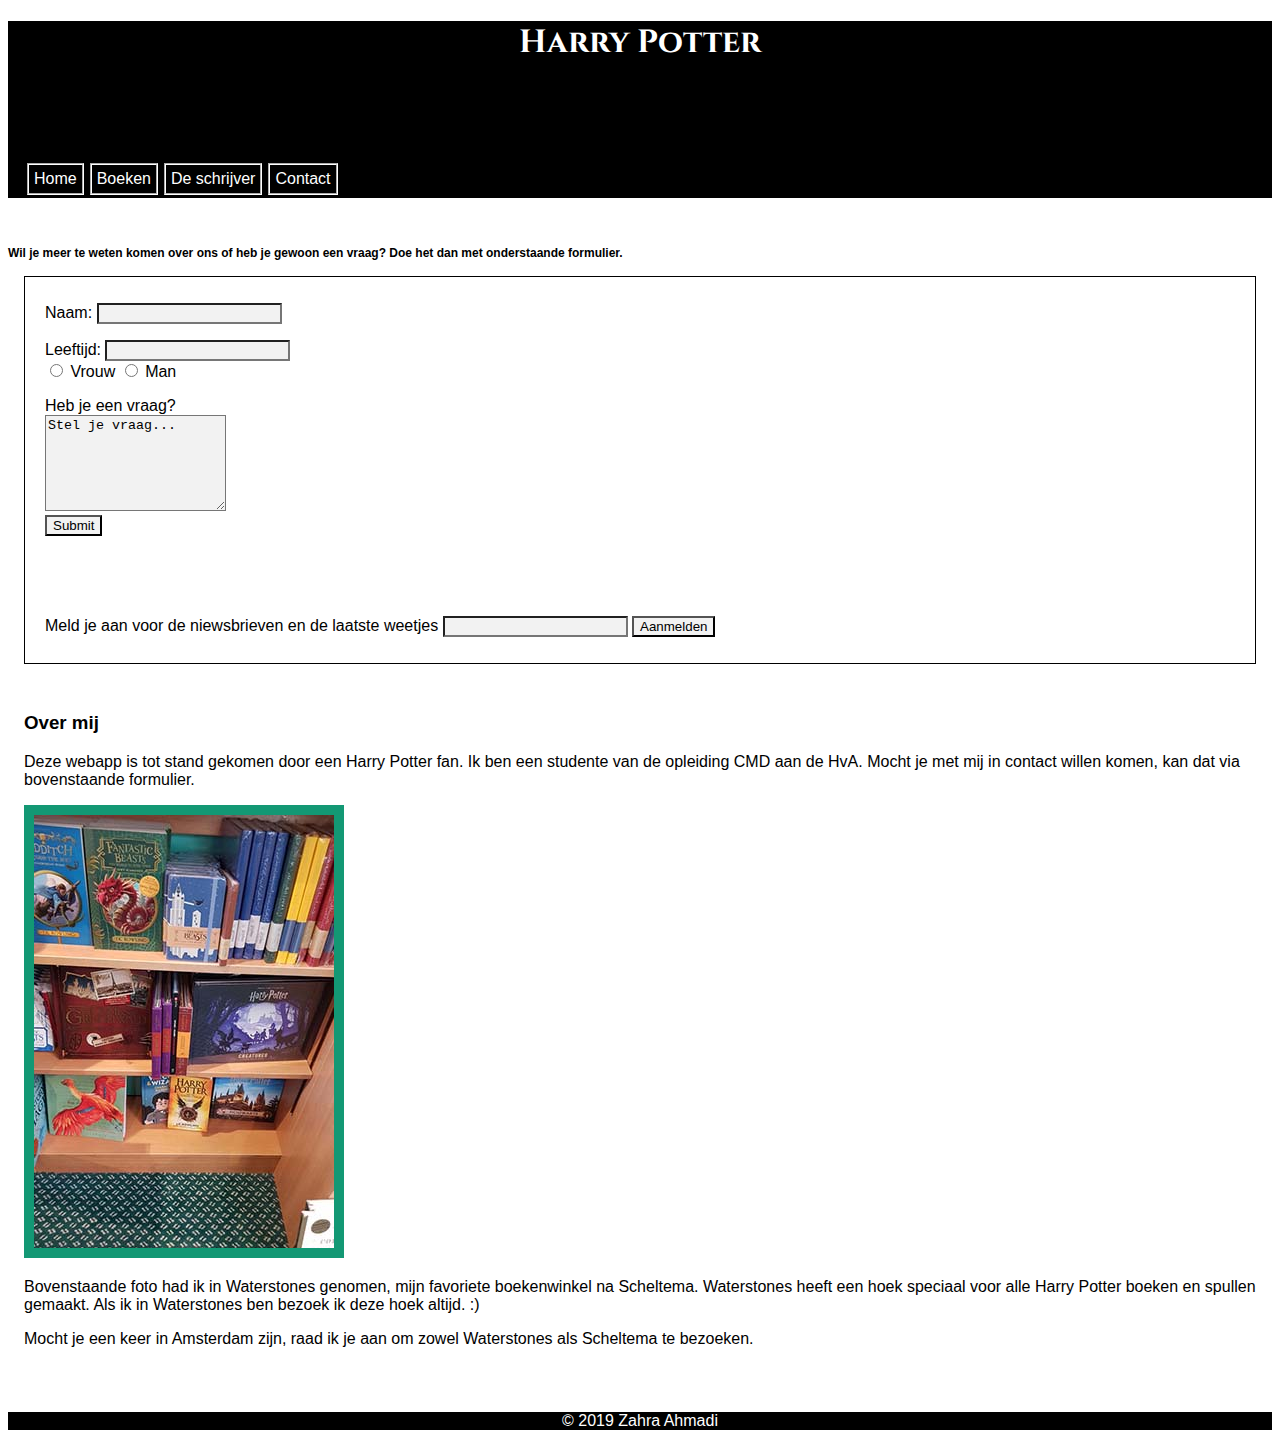
<file: contact.html>
<!DOCTYPE html>
<html lang="nl">
<head>
	<meta charset="UTF-8">
	<meta name="viewport" content="width=device-width, initial-scale=1">
	<title>Contact</title>
	<link href="https://fonts.googleapis.com/css?family=Cinzel&display=swap" rel="stylesheet">
	<link rel="stylesheet" type="text/css" href="css/styles.css">
</head>
<body>
	<header class="boeken">
		<h1>Harry Potter</h1>
		<nav class="navboeken">
			<a class="navigatie" href="index.html">Home</a>
			<a class="navigatie" href="boeken.html">Boeken</a>
			<a class="navigatie" href="auteur.html">De schrijver</a>
			<a class="navigatie" href="contact.html">Contact</a>
		</nav>
	</header>
	<main>
		<section>
			<h2 class="account">Wil je meer te weten komen over ons of heb je gewoon een vraag? Doe het dan met onderstaande formulier.</h2>
			<form method="post">
				<p>Naam:
				<input type="text" id="name" name="username" />
				</p>
				<label>Leeftijd: <input type="text" name="age"></label> <br>
				<input id="female" type="radio" name="gender" value="f">
				<label for="female">Vrouw</label>
				<input id="male" type="radio" name="gender" value="f">
				<label for="male">Man</label>
				<p>Heb je een vraag?<br>
				<textarea name="comments" cols="20" rows="6">Stel je vraag...</textarea><br>
				<input type="submit" name="Versturen">
				</p>
				<p class="aanmelden">Meld je aan voor de niewsbrieven en de laatste weetjes
				<input type="text" name="email">
				<input type="submit" name="subscribe" value="Aanmelden">
				</p>
			</form>
		</section>
		<section class="over">
			<h3>Over mij</h3>
			<p>Deze webapp is tot stand gekomen door een Harry Potter fan. Ik ben een studente van de opleiding CMD aan de HvA. Mocht je met mij in contact willen komen, kan dat via bovenstaande formulier.</p>
			<img class="account" src="images/water.jpg" alt="Dit zijn alle Harry Potter boeken in een boekenwinkel in Amsterdam">
			<p>Bovenstaande foto had ik in Waterstones genomen, mijn favoriete boekenwinkel na Scheltema. Waterstones heeft een hoek speciaal voor alle Harry Potter boeken en spullen gemaakt. Als ik in Waterstones ben bezoek ik deze hoek altijd.  :)</p>
			<p>Mocht je een keer in Amsterdam zijn, raad ik je aan om zowel Waterstones als Scheltema te bezoeken.</p>
		</section>

	</main>
	
	<footer>
		<p class="copy">&copy; 2019 Zahra Ahmadi</p>
	</footer>

</body>
</html>
</file>
<file: css/styles.css>
body.home {
	font-family: Georgia, sans-serif;
	background-image: url(../images/hogwarts.jpg);
/*  bron plaatje, geraadpleegd op 20 oktober 2019: https://www.wizardingworld.com/quiz/the-hogwarts-castle-quiz */
	background-repeat: no-repeat;

}

body {
	font-family: Georgia, sans-serif;

}

/* Homepagina */

h1 {
	text-align: center;
	color: white;
	font-family: 'Cinzel';
	
}

nav {
	display: flex;
	flex-direction: row;
	margin-top: 6em;
	margin-left: 1em;


}

a.navigatie {
	text-decoration: none;
	color: white;
	border: 2px solid white;
	padding: 5px;
	margin: 3px;
	border-style: groove;
	
}

h2#over {
	border-style: solid;
	padding: 1em;
	margin: 2em;
	font-size: 15px;



}

p.homealinea {

	padding: 1em; 

}
i {
	display: block;
	color: #139874;
	font-size: 1em;
	margin: 5em;
	text-align: center;
}

audio {
	margin-left: 2em;
	margin-bottom: 2em;
}
	
h3.sound {
	text-align: center;
}

section.sound {
	border: 2px solid black;
	margin-bottom: 5em;
}



h4.home {
	
	padding: 2px;
	background-color: grey;
	color: black;
}


p.nieuws {
	
	
	padding: 1em; 
	border-color: black;

}



a.info {
	
	color: red;
	text-decoration: none;

}


/* de auteurs pagina */


h2.auteur, p.auteur {

	margin-top: 2em;
}

img.auteur {
	width: 100%;
}

blockquote {
	display: block;
	border: 2px solid #139874;
	margin: 2em;
	padding: 1em;
	text-align: center;
}


a.auteur {
	color: black;
	text-decoration: none;
	background-color: white;
	border-style: groove;
	padding: 5px;
	margin: 5px;
	
}

/* de boeken pagina */
header.boeken {
	background-color: black;
}

h2.boeken {
	text-align: center;
	margin: 2em;

	
}

figure {
	margin: 2em;
	margin-bottom: 2em;
	text-align: center;
	border: 2px solid #139874


}

img.boek {
	border: 10px solid #139874;
	width: 93%;
}

figcaption {
	font-style: italic;
}

p.boek {
	margin: 2em;
	text-align: center;
}

table, td {
	border: 2px solid black;
	margin-left: 2em;
	border-collapse: collapse;
	padding: 1em;

}

/* de contact pagina */

h2.account {
	font-size: 12px;
	margin-top: 4em;
}

form {
	border: 1px solid black;
	padding: 10px 20px 10px 20px;
	margin: 1em;
}

input, textarea {
	background-color: #f2f2f2;
}

p.aanmelden {
	margin-top: 5em;
}

section.over {
	margin: 1em;
	margin-top: 3em;
}

img.account {
	border: 10px solid #139874;

	
}





/* de footer op  elke pagina */
p.copy {
	text-align: center;
	width: 100%;
	background-color: black;
	color: white;
	margin-top: 4em;
}
</file>
